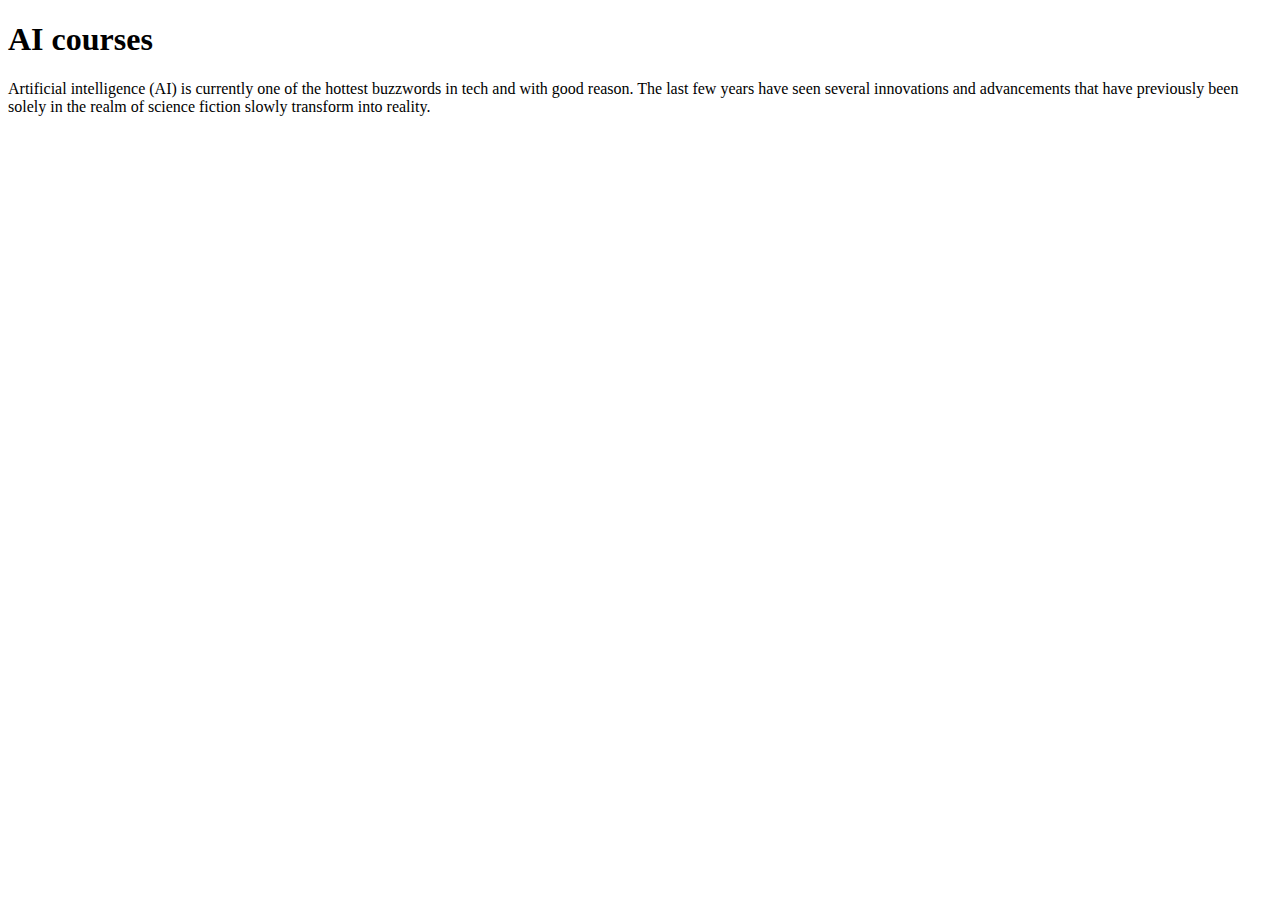
<file: pages/ai.html>
<!DOCTYPE html>
<html lang="en">

<head>
    <meta charset="UTF-8">
    <meta name="viewport" content="width=device-width, initial-scale=1.0">
    <title>AI</title>
</head>

<body>
    <h1>AI courses</h1>
    <p>
        Artificial intelligence (AI) is currently one of the hottest buzzwords in tech and with good reason. The last
        few years have seen several innovations and advancements that have previously been solely in the realm of
        science fiction slowly transform into reality.
    </p>
</body>

</html>
</file>
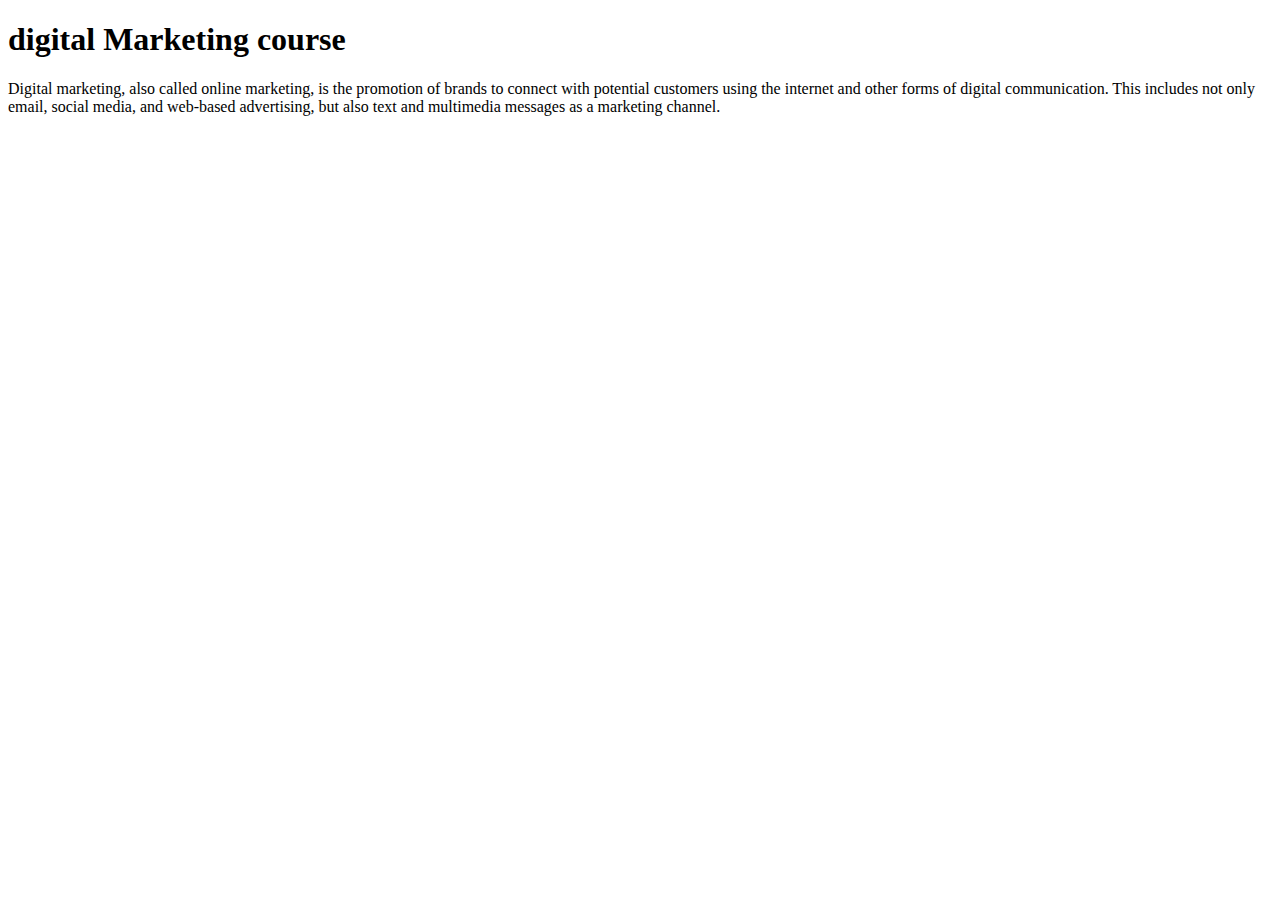
<file: pages/dgm.html>
<!DOCTYPE html>
<html lang="en">

<head>
    <meta charset="UTF-8">
    <meta name="viewport" content="width=device-width, initial-scale=1.0">
    <title>Digital marketing</title>
</head>

<body>
    <h1>digital Marketing course</h1>
    <p>
        Digital marketing, also called online marketing, is the promotion of brands to connect with potential customers
        using the internet and other forms of digital communication. This includes not only email, social media, and
        web-based advertising, but also text and multimedia messages as a marketing channel.
    </p>
</body>

</html>
</file>
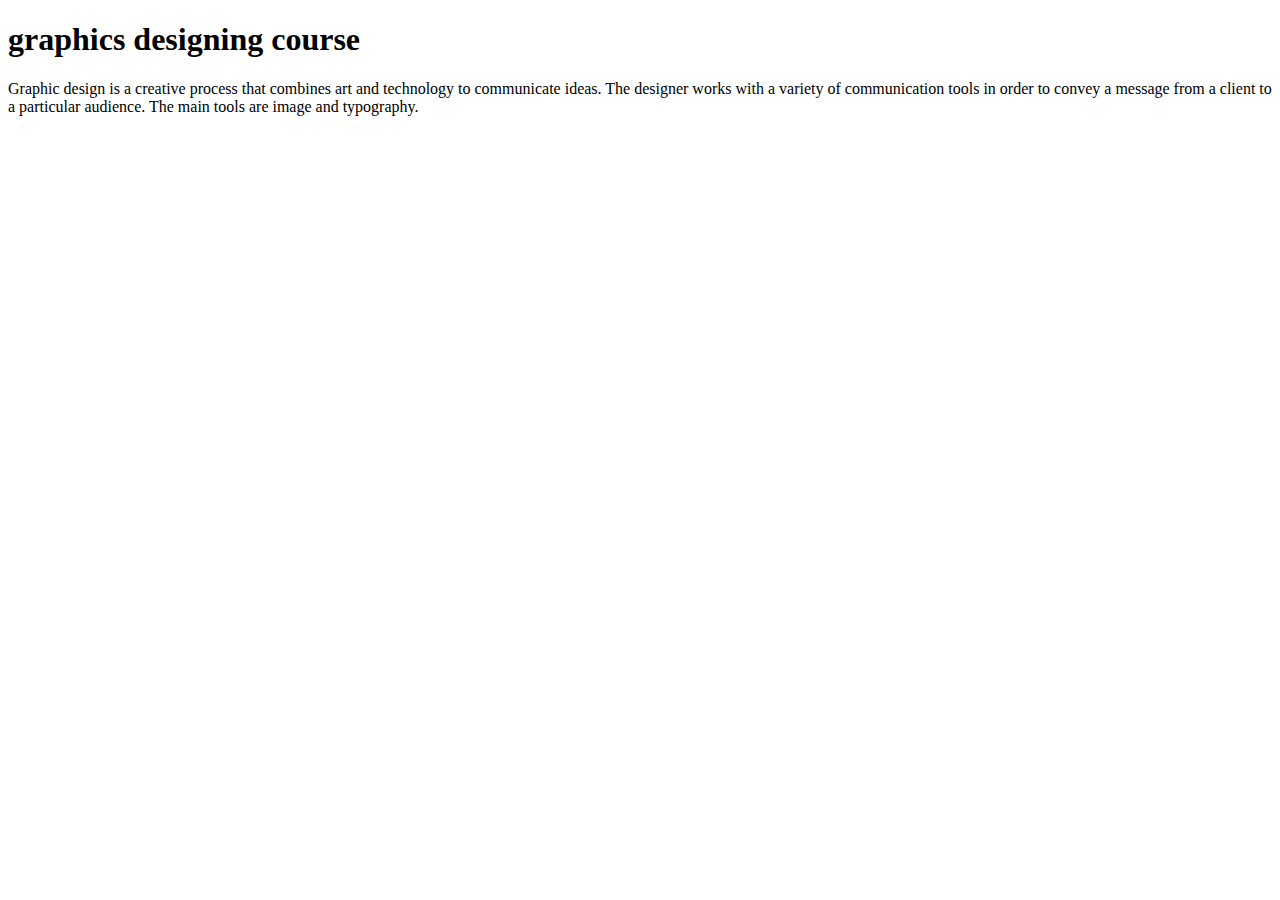
<file: pages/grph.html>
<!DOCTYPE html>
<html lang="en">

<head>
    <meta charset="UTF-8">
    <meta name="viewport" content="width=device-width, initial-scale=1.0">
    <title>Graphics designing</title>
</head>

<body>
    <h1>graphics designing course</h1>
    <p>
        Graphic design is a creative process that combines art and technology to communicate ideas. The designer works
        with a variety of communication tools in order to convey a message from a client to a particular audience. The
        main tools are image and typography.
    </p>
</body>

</html>
</file>
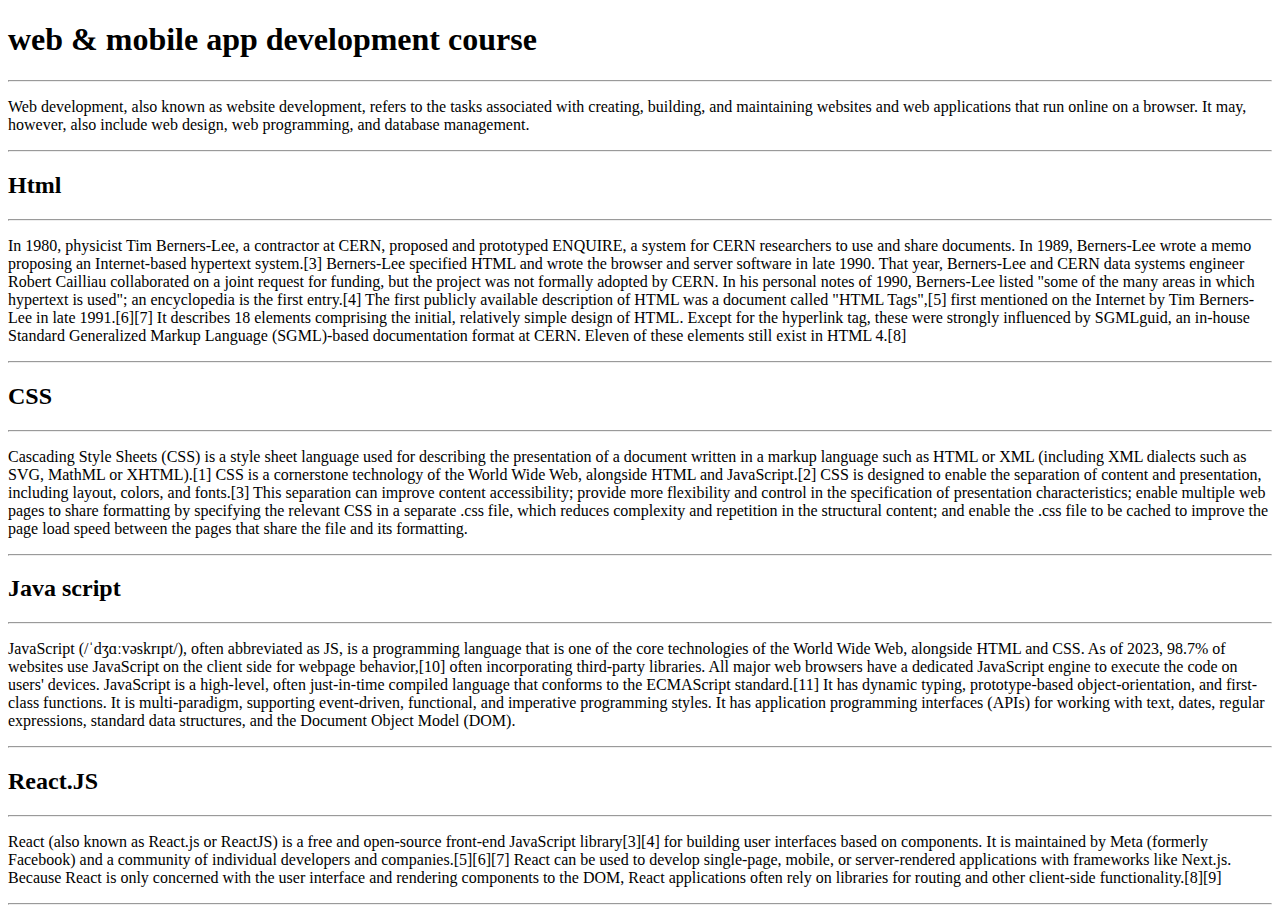
<file: pages/web.html>
<!DOCTYPE html>
<html lang="en">

<head>
    <meta charset="UTF-8">
    <meta name="viewport" content="width=device-width, initial-scale=1.0">
    <title>web development</title>
</head>

<body>
    <h1>web & mobile app development course</h1><hr>
    <p>
        Web development, also known as website development, refers to the tasks associated with creating, building, and
        maintaining websites and web applications that run online on a browser. It may, however, also include web
        design, web programming, and database management.
    </p><hr>
    <h2>Html</h2><hr>
    <p>
        In 1980, physicist Tim Berners-Lee, a contractor at CERN, proposed and prototyped ENQUIRE, a system for CERN
        researchers to use and share documents. In 1989, Berners-Lee wrote a memo proposing an Internet-based hypertext
        system.[3] Berners-Lee specified HTML and wrote the browser and server software in late 1990. That year,
        Berners-Lee and CERN data systems engineer Robert Cailliau collaborated on a joint request for funding, but the
        project was not formally adopted by CERN. In his personal notes of 1990, Berners-Lee listed "some of the many
        areas in which hypertext is used"; an encyclopedia is the first entry.[4]

        The first publicly available description of HTML was a document called "HTML Tags",[5] first mentioned on the
        Internet by Tim Berners-Lee in late 1991.[6][7] It describes 18 elements comprising the initial, relatively
        simple design of HTML. Except for the hyperlink tag, these were strongly influenced by SGMLguid, an in-house
        Standard Generalized Markup Language (SGML)-based documentation format at CERN. Eleven of these elements still
        exist in HTML 4.[8]
    </p><hr>
    <h2>CSS</h2><hr>
    <p>
        Cascading Style Sheets (CSS) is a style sheet language used for describing the presentation of a document
        written in a markup language such as HTML or XML (including XML dialects such as SVG, MathML or XHTML).[1] CSS
        is a cornerstone technology of the World Wide Web, alongside HTML and JavaScript.[2]

        CSS is designed to enable the separation of content and presentation, including layout, colors, and fonts.[3]
        This separation can improve content accessibility; provide more flexibility and control in the specification of
        presentation characteristics; enable multiple web pages to share formatting by specifying the relevant CSS in a
        separate .css file, which reduces complexity and repetition in the structural content; and enable the .css file
        to be cached to improve the page load speed between the pages that share the file and its formatting.
    </p><hr>
    <h2>Java script</h2><hr>
    <p>
        JavaScript (/ˈdʒɑːvəskrɪpt/), often abbreviated as JS, is a programming language that is one of the core
        technologies of the World Wide Web, alongside HTML and CSS. As of 2023, 98.7% of websites use JavaScript on the
        client side for webpage behavior,[10] often incorporating third-party libraries. All major web browsers have a
        dedicated JavaScript engine to execute the code on users' devices.

        JavaScript is a high-level, often just-in-time compiled language that conforms to the ECMAScript standard.[11]
        It has dynamic typing, prototype-based object-orientation, and first-class functions. It is multi-paradigm,
        supporting event-driven, functional, and imperative programming styles. It has application programming
        interfaces (APIs) for working with text, dates, regular expressions, standard data structures, and the Document
        Object Model (DOM).
    </p><hr>
    <h2>React.JS</h2><hr>
    <p>
        React (also known as React.js or ReactJS) is a free and open-source front-end JavaScript library[3][4] for
        building user interfaces based on components. It is maintained by Meta (formerly Facebook) and a community of
        individual developers and companies.[5][6][7]

        React can be used to develop single-page, mobile, or server-rendered applications with frameworks like Next.js.
        Because React is only concerned with the user interface and rendering components to the DOM, React applications
        often rely on libraries for routing and other client-side functionality.[8][9]
    </p><hr>
</body>

</html>
</file>
